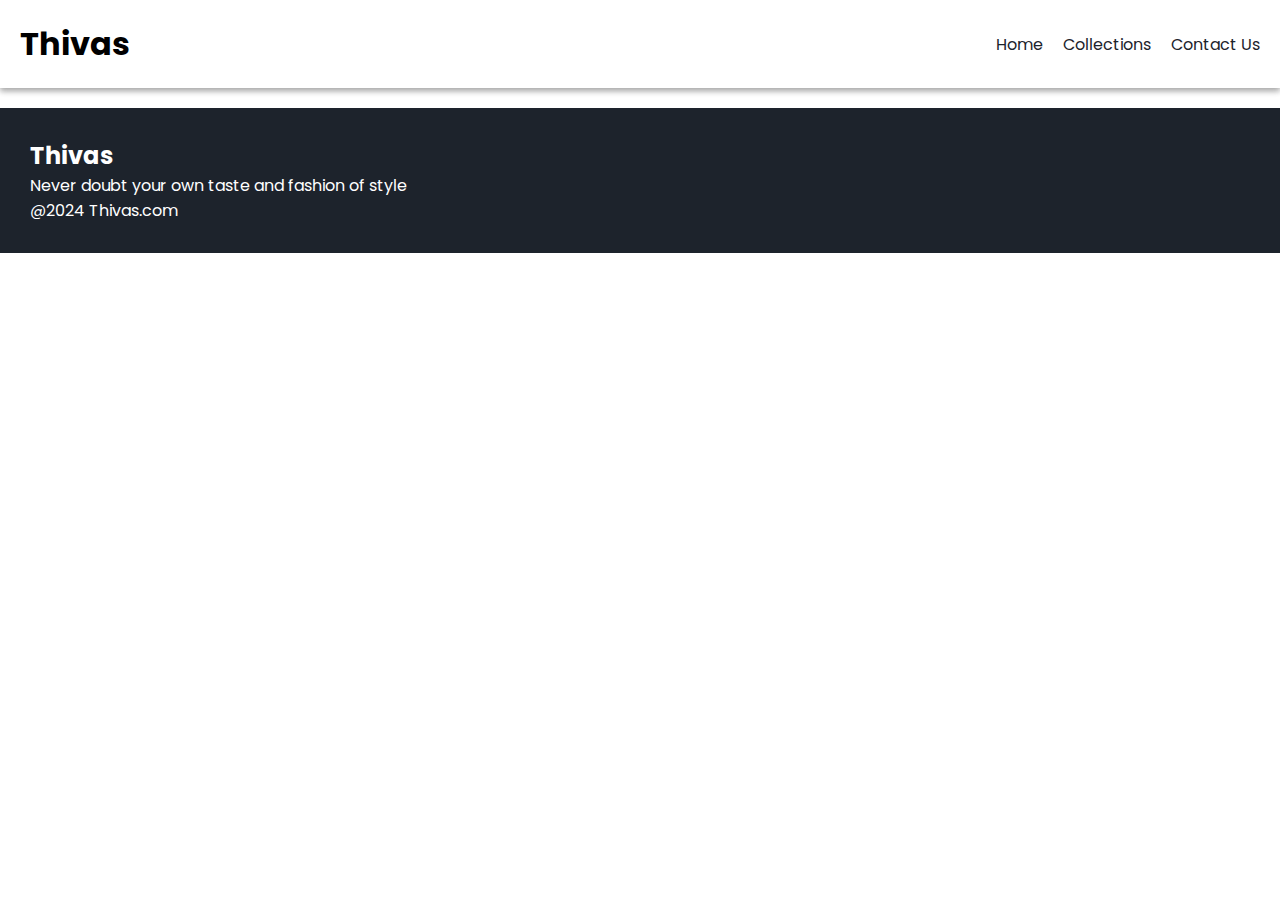
<file: contact.html>
<!DOCTYPE html>
<html lang="en">

<head>
    <meta charset="UTF-8">
    <meta name="viewport" content="width=device-width, initial-scale=1.0">
    <title>E-Commerce</title>
    <link rel="preconnect" href="https://fonts.googleapis.com">
    <link rel="preconnect" href="https://fonts.gstatic.com" crossorigin>
    <link href="https://fonts.googleapis.com/css2?family=Poppins&display=swap" rel="stylesheet">
    <link rel="stylesheet" href="style.css">
    <link rel="stylesheet" href="https://cdnjs.cloudflare.com/ajax/libs/font-awesome/6.6.0/css/all.min.css"
        integrity="sha512-Kc323vGBEqzTmouAECnVceyQqyqdsSiqLQISBL29aUW4U/M7pSPA/gEUZQqv1cwx4OnYxTxve5UMg5GT6L4JJg=="
        crossorigin="anonymous" referrerpolicy="no-referrer" />
</head>
<body>
<nav class="navbar">
    <h1>Thivas</h1>
<div class="navbar-links">
<p class="navbar-link"> <a href="index.html">Home</a></p>
<p class="navbar-link"> <a href="collection.html">Collections</a></p>
<p class="navbar-link"> <a href="contact.html">Contact Us</a></p>
</div>

<div class="navbar-menu-toggles" onclick="shownavbar()">
    <i class="fa-solid fa-bars"></i>
</div>
</nav>

    <div class="side-navbar">
    <p style="text-align: right;" onclick="closenavbar()">
        <i class="fa-solid fa-xmark"></i>
    </p>
    <div class="side-navbar-links">
    <p class="side-navbar-link"> <a href="index.html">Home</a></p>
    <p class="side-navbar-link"> <a href="collection.html">Collections</a></p>
    <p class="side-navbar-link"> <a href="contact.html">Contact Us</a></p>
</div>
</div>
<div class="footer">
    <div class="footer-container">
        <div class="footer-box-1">
            <h2 class="heading-text">Thivas</h2>
            <p>Never doubt your own taste and fashion of style</p>
            <div class="footer-icon-container">
                <i class="fa-brands fa-instagram" style="color: #ffffff;"></i>
                <i class="fa-brands fa-twitter" style="color: #ffffff;"></i>
                <i class="fa-brands fa-facebook" style="color: #ffffff;"></i>
                <i class="fa-brands fa-whatsapp" style="color: #ffffff;"></i>
            </div>
        </div>
    </div>
    <p>@2024 Thivas.com</p>
</div>
<script src="index.js"></script>
</body>
</html>
</file>
<file: style.css>
*{
    padding:0;
    margin:0;
}
body{
    font-family: "Poppins", sans-serif;
}
.navbar{
    display: flex;
    justify-content:space-between;
    align-items: center;
    padding:20px;
    box-shadow: rgba(0, 0, 0, 0.16) 0px 3px 6px, rgba(0, 0, 0, 0.23) 0px 3px 6px;
}
.navbar-links{
    display: flex;
    column-gap: 20px;
}
.navbar-links a{
    text-decoration:none;
    color: #1D232C;
}
.navbar-links a:hover{
    text-decoration: underline;
    color:#1D232C;
}
.navbar-menu-toggles{
    display:none;
}
.side-navbar{
    background-color: #1D232C;
    width:50%;
    height:100%;
    position:fixed;
    top:0;
    left:-60%;
    padding : 20px;
    color:white;
    transition:2s;
}

.side-navbar-link{
    margin-bottom:40px;
}
.side-navbar-links a{
    text-decoration: none;
    color:white;
}
.side-navbar-links a:hover{
    text-decoration: underline;
}
.header{
    display:flex;
    justify-content: center;
    gap:40px;
    padding:30px;
}
.header-button{
    padding-left:10px;
    padding-right:10px;
    padding-bottom:12px;
    padding-top:12px;
    margin-top: 10px;
    background-color: #1D232C;
    color: white;
}
.service{
    padding:20px;
}
.service-container-1{
    display: flex;
    justify-content: space-between;
    align-items: center;
}
.service-container-2{
    margin-top: 20px;
    display:flex;
    justify-content: space-between;
    align-items:center;
    gap:20px;

}
.service-container-2 div{
    background-color: whitesmoke;
    border-radius: 5px;
    padding:10px;
}
.new-arrival{
    display:flex;
    justify-content: space-around;
    flex-wrap: wrap;
}
.new-arrival-container{
    position: relative;
    flex-basis: 20%;
}
.new-arrival button{
    padding-left: 5px;
    padding-right: 5px;
    padding-top:10px;
    padding-bottom: 10px;
    background-color:#1D232C;
    color:white;
    position:absolute;
    top:50%;
    left:10%;
    border-radius: 10px;
    border: none;  
}
.most-wanted{
    padding: 20px;
}
.news{
    margin-top: 20px;
    display:flex;
    flex-direction: column;
    align-items: center;
}
.news input{
    margin-top:15px;
    padding:10px;
    width:80vw;
    margin-bottom:10px;
    border:solid black 3px;
}
.news button{
    margin-bottom: 20px;
    margin-top:10px;
    background-color: #1D232C;
    padding-left: 6px;
    padding-right: 6px;
    padding-top:6px;
    padding-bottom:6px;
    color:white;
    border-radius:5px;
}
.footer{
    background-color:#1D232C;
    padding:30px;
    margin-top:20px;
    color:white;
}
.product-section{
    margin-top:20px;
}
.product-search{
    width:80%;
    border:2px solid black;
    border-radius:20px;
    display:flex;
    justify-content:space-between;
    align-items: center;
    padding:10px;
    margin:auto;
}
.product-section input{
    border:none;
    background-color:transparent;
    width:100%;
}
.product-section input:focus{
    outline:none;
}
.products{
    margin-top:15px;
    padding: 10px;
    gap:10px;
    display:flex;
    flex-wrap: wrap;
    justify-content:space-around;
}
.product-box{
    text-align: center;
    flex-basis: 20%;
}
.product-box img{
    border-radius: 10px;
}
@media screen and (max-width:700px) {
    .navbar-menu-toggles{
        display:block;
    }
    .navbar-links{
        display:none;
    }
    .header-image{
        display: none;
    }
    .service-container-1{
        display:none;
    }
    .service-container-2{
        flex-direction: column;
    }
}
</file>
